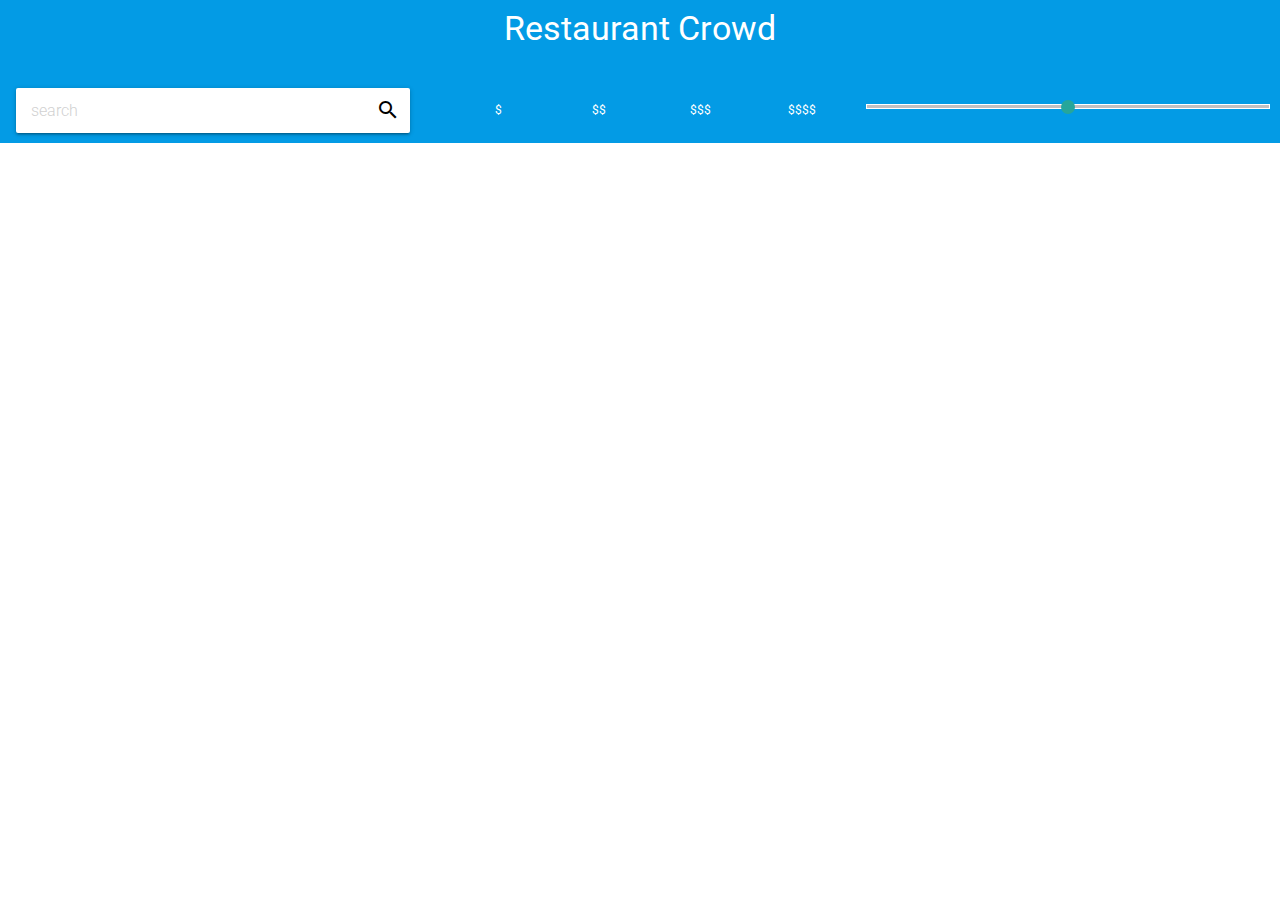
<file: templates/index.html>
<!doctype html>
<html>
  <head>
    <meta charset=utf-8>
    <meta name=viewport content=width=device-width,initial-scale=1>
    <title>Restaurant Crowd</title>
    <script src=https://code.jquery.com/jquery-3.2.1.min.js integrity=sha256-hwg4gsxgFZhOsEEamdOYGBf13FyQuiTwlAQgxVSNgt4= crossorigin=anonymous></script>
    <script src=https://cdnjs.cloudflare.com/ajax/libs/materialize/0.99.0/js/materialize.min.js></script>
    <script src=/static/main.js></script>
    <link href=https://fonts.googleapis.com/css?family=Roboto rel=stylesheet>
    <link href=https://fonts.googleapis.com/icon?family=Material+Icons rel=stylesheet>
    <link rel=stylesheet href=https://cdnjs.cloudflare.com/ajax/libs/materialize/0.99.0/css/materialize.min.css>
    <link href=/static/main.css rel=stylesheet>
  </head>
  <body>
    <div class='light-blue darken-1'>
      <div class=row>
        <h4 class='center white-text'>Restaurant Crowd</h4>
      </div>
      <div class=row>
        <div class='col m4 s12'>
          <div id=searchBar class=card>
            <input placeholder=search id=autocomplete-input>
            <i class=material-icons>search</i>
          </div>
        </div>
        <div class='col m4 s12'>
          <form id=price>
            <p><input class=with-gap name=price type=radio value=1 id=1><label for=1>$</label></p>
            <p><input class=with-gap name=price type=radio value=2 id=2><label for=2>$$</label></p>
            <p><input class=with-gap name=price type=radio value=3 id=3><label for=3>$$$</label></p>
            <p><input class=with-gap name=price type=radio value=4 id=4><label for=4>$$$$</label></p>
          </form>
        </div>
        <div class='col m4 s12'>
          <form>
            <p class=range-field id=distanceContainer>
            <input type=range id=distance min=200 max=1000></p>
          </form>
        </div>
      </div>
    </div>
    <ol></ol>
  </body>
</html>
</file>
